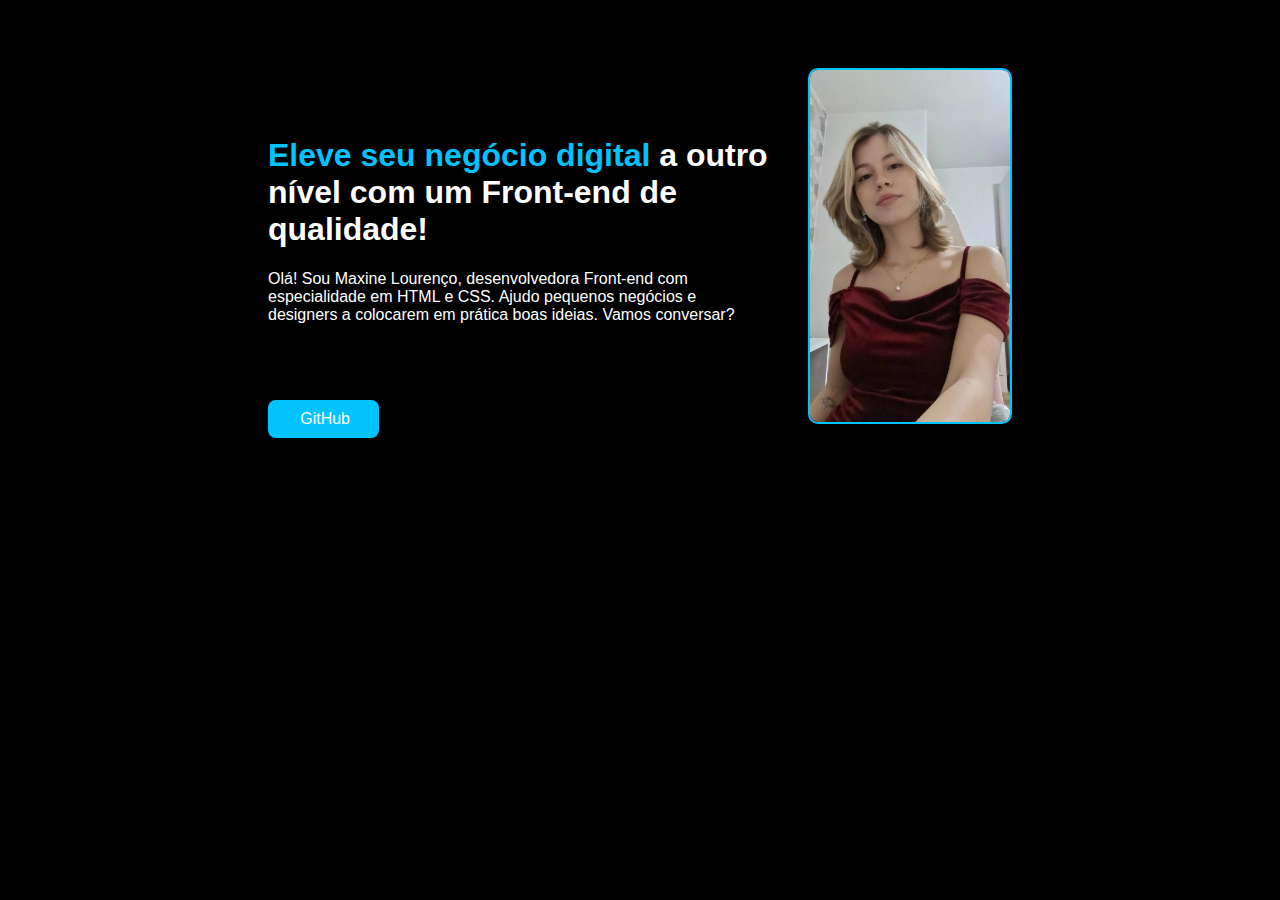
<file: index2.html>
<!DOCTYPE html>
<html lang="pt-BR">
<head>
  <meta charset="UTF-8">
  <meta name="viewport" content="width=device-width, initial-scale=1.0">
  <title>Página Secundária</title>
  <link rel="stylesheet" href="style2.css">
</head>
<body>
  <div class="container">
    <div class="texto">
      <h1>
        <span class="azul">Eleve seu negócio digital</span> a outro nível com um <strong>Front-end de qualidade!</strong>
      </h1>
      <p>
        Olá! Sou Maxine Lourenço, desenvolvedora Front-end com especialidade em HTML e CSS.
        Ajudo pequenos negócios e designers a colocarem em prática boas ideias. Vamos conversar?
      </p>
      <div class="botao">
        <a href="https://www.instagram.com/lousaturn/" class="insta">Instagram</a>
        <a href="https://github.com/okumurashy" class="git"> GitHub</a>
      </div>
    </div>
    <div class="imagem">
      <img src="eu.jpg">
    </div>
  </div>
</body>
</html>
</file>
<file: style2.css>
body {
    font-family: Arial, sans-serif;
    background-color: #000;
    color: white;
}

.botao a {
    text-decoration: none;
    color: white;
    background-color: #00c3ff;
    padding: 10px 20px;
    margin-right: 10px;
    border-radius: 8px;
    transition: background-color 0.3s ease;
}

.botao a:hover {
    background-color: #009fcf;
}

.imagem img {
    width: 200px;
    border: 2px solid #00c3ff;
    border-radius: 10px;
}

.texto {
    max-width: 500px;
    font-size: 1rem;
    margin-bottom: 40px;
}


.container {
    display: flex;
    flex-direction: row;
    justify-content: center;
    align-items: center;
    gap: 40px;
    padding: 60px 20px;
    flex-wrap: wrap;
    background-color: #000;
}

.azul {
    color: #00c3ff;
}


.insta{
    position: absolute;
    top:400px; 
}

.git{
    position: absolute;
    top: 400px;
    right: 900px;
}
</file>
